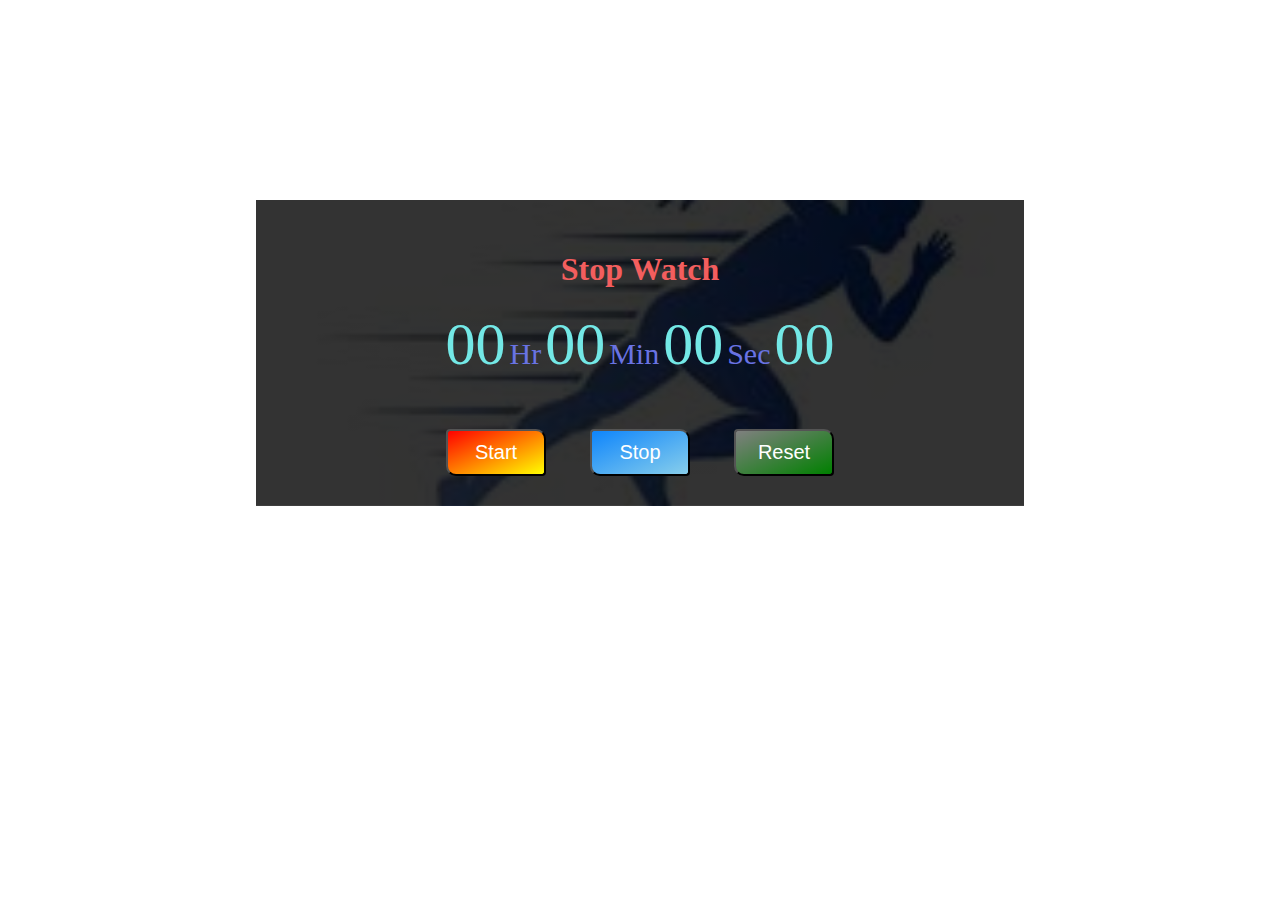
<file: index.html>
<!DOCTYPE html> 
<html lang="en"> 
    
<head> 
    
    <meta name="viewport" 
          content="width=device-width, initial-scale=1.0"> 
    <title>Stopwatch</title>  <!-- project name -->
    <link rel="stylesheet" href="style.css"> <!-- link css -->
</head> 
  
<body> 
    <div class="container"> 
        <h1>Stop Watch</h1> 
        <div id="time"> 
            <span class="digit" id="hr">00</span> 
            <span class="txt">Hr</span> 
            <span class="digit" id="min">00</span> 
            <span class="txt">Min</span> 
            <span class="digit" id="sec">00</span> 
            <span class="txt">Sec</span> 
            <span class="digit" id="count">00</span> 
        </div> 
        <div id="buttons"> 
            <button class="btn" id="start">Start</button> 
            <button class="btn" id="stop">Stop</button> 
            <button class="btn" id="reset">Reset</button> 
        </div> 
    </div> 
  
    <script src="script.js"></script> <!-- link script file -->
</body> 
    
</html>
</file>
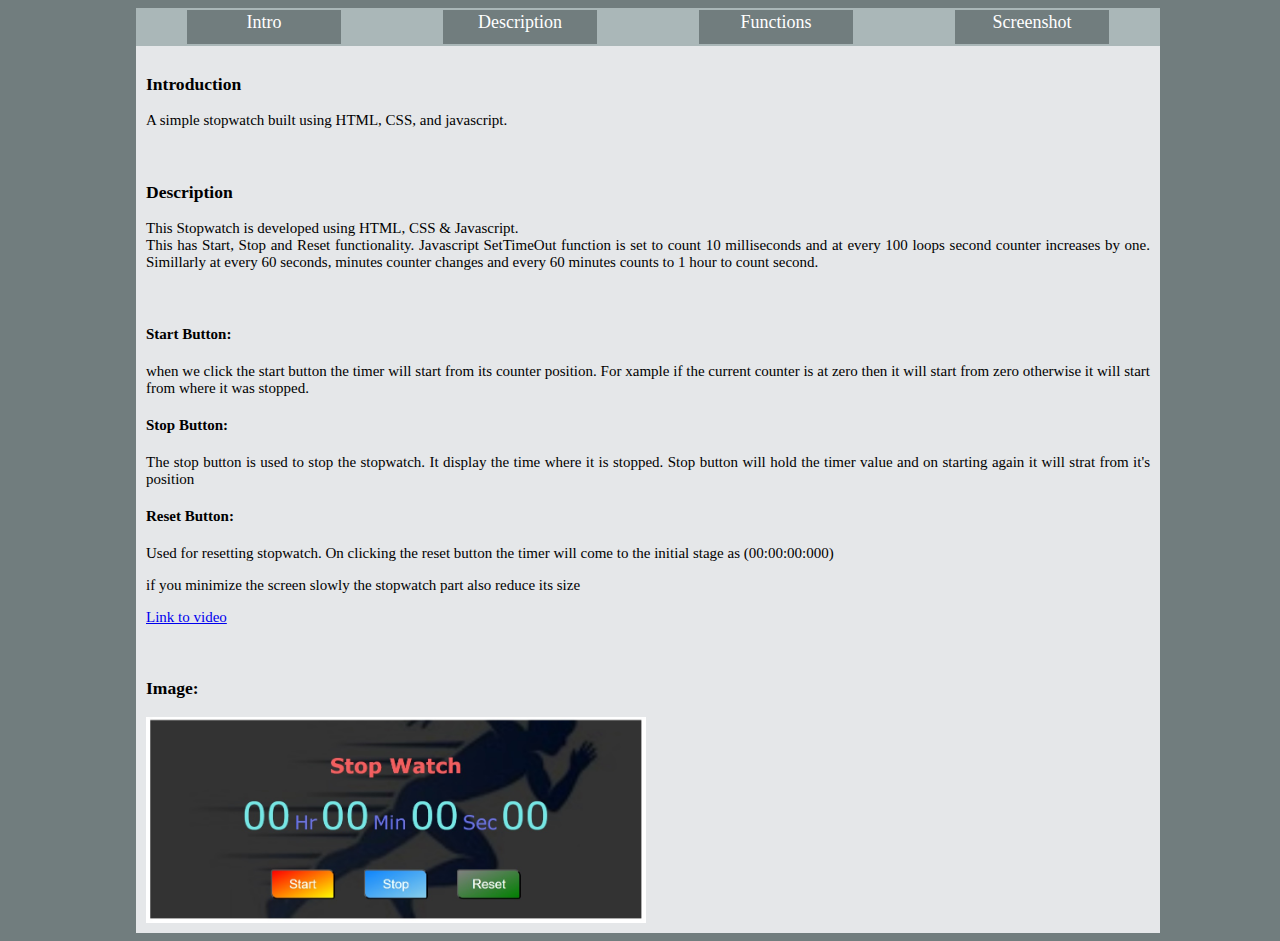
<file: readme.html>
<html>
<head>
<meta charset="UTF-8"> 
    <meta http-equiv="X-UA-Compatible" content="IE=edge"> 
    <meta name="viewport" content= 
        "width=device-width, initial-scale=1.0"> 
	<title>Stopwatch Readme</title>
	<style> 
        
          
        body { 
            width: 100vw;
			
			background-color:#717D7E;
        } 
		
		#main{
			width:80vw;
			margin-left:10vw;
			margin-right:10vw;
		}
        
        .section { 
		    
            
            background-color:#E5E7E9; 
            font-size:15px; 
            color: gary; 			
            text-align: justify; 
            /*
			height:auto; 
			margin:20px 5px;
			border-bottom:2px;
			position:relative;
            width: 100vw; 
			*/
			padding:10px;
        } 
          
        .one, 
        .three { 
            background-color: #E5E7E9; 
        } 
          
        .nav { 
			/*
			position:relative;
            width: 100vw; 
            height: 100px; 
			margin:20px 5px; 
			*/
            background-color: #AAB7B8; 
            font-size: large; 
            color: gray; 
            text-align: center; 
            
            display: flex; 
            flex-direction: row; 
            justify-content: space-around; 
            place-items: center; 
        } 
          
        .btn { 
            color: white; 
            background-color:#717D7E; 
            height:30px; 
            width:150px; 
            padding: 2px; 
            border: 2px solid #AAB7B8; 
            text-decoration: none; 
        } 
		
    </style> 
</head>
<body>
<div id="main">
	<div class="nav"> 
        <a href="#section1" class="btn">Intro</a> 
        <a href="#section2" class="btn">Description</a> 
        <a href="#section3" class="btn">Functions</a> 
        <a href="#section4" class="btn">Screenshot</a> 
    </div> 
    <div class="section one" id="section1"> 
		<h3>Introduction</h3>
        <p>A simple stopwatch built using HTML, CSS, and javascript. </p>
    </div> 
    <div class="section two" id="section2"> 
        <h3>Description</h3>
			<p>This Stopwatch is developed using HTML, CSS & Javascript.</br>This has Start, Stop and Reset functionality. 
			Javascript SetTimeOut function is set to count 10 milliseconds and at every 100 loops second counter increases by one. 
			Simillarly at every 60 seconds, minutes counter changes and every 60 minutes counts to 1 hour to count second.</p>
    </div> 
    <div class="section three" id="section3"> 
        <h4>Start Button:</h4>
			<p>when we click the start button the timer will start from its counter position. For xample if the current counter is at zero then 
			it will start from zero otherwise it will start from 
			where it was stopped. </p>

		<h4>Stop Button:</h4>
			<p> The stop button is used to stop the stopwatch. It display the time where it is stopped. 
			Stop button will hold the timer value and on starting again it will strat from it's position </p>
		<h4>Reset Button:</h4>
			<p> Used for resetting stopwatch. On clicking the reset button the timer will come to the initial stage as (00:00:00:000)</p>
			<p>if you minimize the screen slowly the stopwatch part also reduce its size </P>
			<p><a href="https://www.loom.com/share/ea81e72a8c024675ab8419484a8393d3?sid=05a84055-e94a-4860-9bd1-de2c9cbe1c0c">Link to video</a></P>
    </div> 
    <div class="section four" id="section4"> 
        <h3>Image:</h3>
		<div >
		<img src="img1.jpg" alt="stopwatch" width="500"><br>

		</div>
    </div> 
</div>
</body>
</html>
</file>
<file: style.css>
body { 
    padding: 0; 
    margin: 0; 
    font-family: verdana;     
	
} 

h1 { 
    color: rgb(243, 94, 94); 
    text-align: center; 
} 
  
.container {    
	max-width: 60%;
	background-image:linear-gradient(rgba(0, 0, 0,0.8),rgb(0, 0, 0,0.8)),url(running-man.jpg);
    background-size: cover;
    background-position:center;		
    text-align: center;
    padding: 30px 0;
    color: #fff;
    margin: 200px auto 0;
    
} 
  

  
.digit { 
    font-size: 60px; 
    color: #73e8e6; 
} 
  
.txt { 
    font-size: 30px; 
    color: #6973e3; 
} 

.btn { 
    width: 100px; 
    padding: 10px 15px; 
    margin: 0px 20px; 
    border-top-right-radius: 10px; 
    border-bottom-left-radius: 10px; 
    border-bottom-right-radius: 4px; 
    border-top-left-radius: 4px;
    cursor: pointer; 
    font-size: 20px; 
    transition: 0.5s; 
    color: white; 
    font-weight: 500; 
} 
  
#buttons { 
    margin-top: 50px; 
} 
  

  
#start {     
	background-image: linear-gradient(to bottom right, red, yellow);
	
} 
  
#stop { 
     
	background-image: linear-gradient(to bottom right, #0e85fc, skyblue);
} 
  
#reset { 
    
	background-image: linear-gradient(to bottom right, gray, green);
}
</file>
